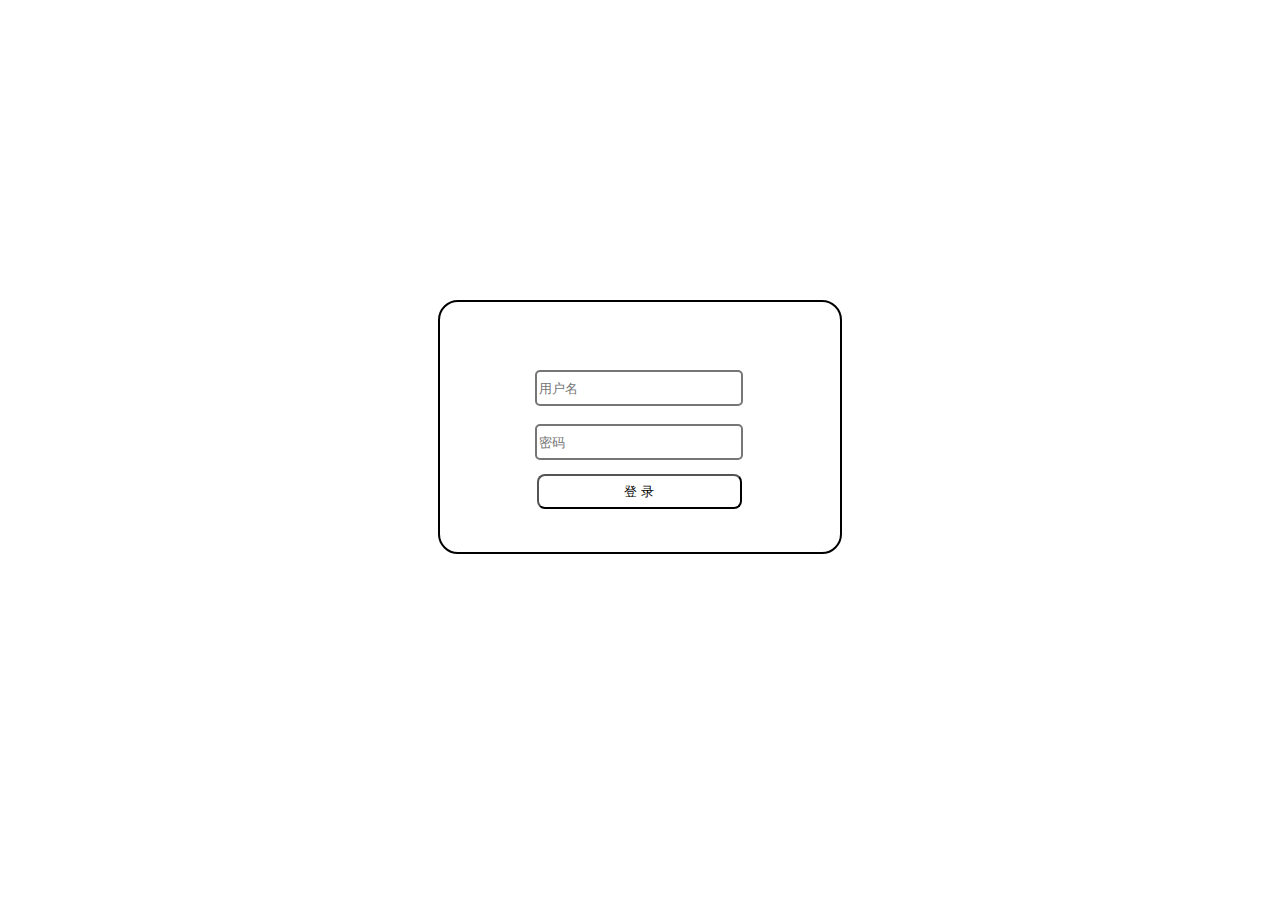
<file: index.html>
<!DOCTYPE html>
<html>
	<head>
		<meta charset="UTF-8">
		<title>login</title>
		<link rel="stylesheet" href="css/index.css" type="text/css">
		<script src="script/whole.js"></script>
	</head>

	<body onload=login(); onresize=login();>
	
		<div class="login" id="login">

			<div class="information">

				<form action="pages/login.php" method="post" onsubmit="return check()">	

					<table>
						<tbody>
							<tr>
								<td><input type="text" id="username" name="username" class="text" placeholder="用户名" ></td></tr>
							<tr>
								<td><div id="name"></div></td></tr>
							<tr>
								<td><input type="password" id="userpasswd" name="userpasswd" class="text" placeholder="密码"></td></tr>
							<tr>
								<td><input type="submit" value="登 录" class="logbt"></td></tr>
						</tbody>
					</table>

				</form>
			</div>
		</div>
	</body>

</html>
</file>
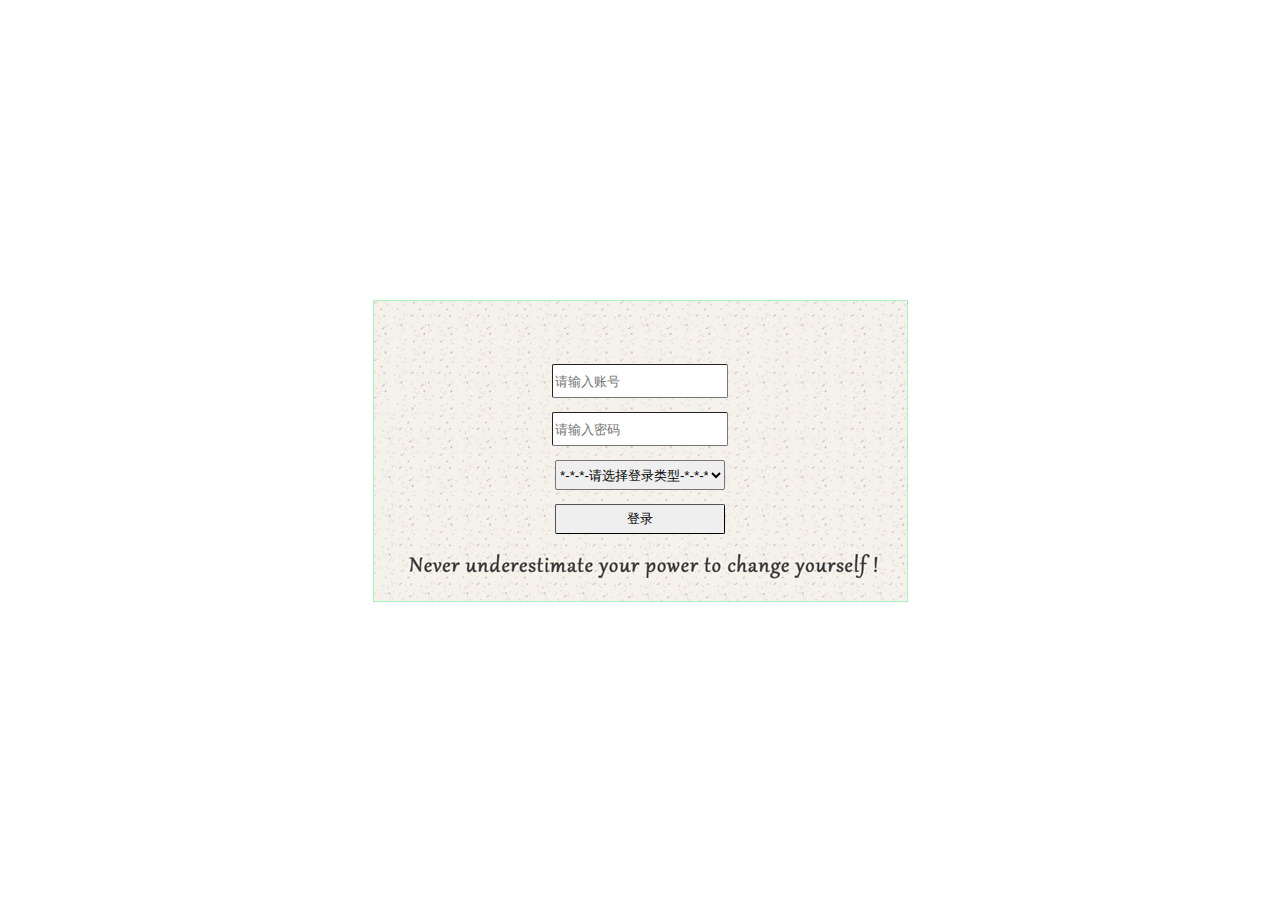
<file: pages/Dormitory/index.html>
<!DOCTYPE html>
<html>
<head>
	<title>Domitory</title>
	<meta charset="utf-8" />
	<link rel="stylesheet" type="text/css" href="../../css/index_D.css">
	<script src="../../script/whole.js"></script>
	<script>
	function check(){
	if(isNull(form1.username.value)) {
		alert('请输入账号')
		return false
	}
	else if (isNull(form1.userpasswd.value)) {
		alert('请输入密码')
		return false
	}
	else if(isNull(form1.flag.value)) {
		alert('请选择登录类型')
		return false
	}
}

function isNull(str){
	if ( str == "" ) return true;
	var regu = "^[ ]+$";
	var re = new RegExp(regu);
	return re.test(str);
}

</script>
</head>
<body onload="login();">
	<div id="login" class="login">
		<form action="login.php" method="post" name="form1" onsubmit="return check()">
			<table>
				<tr>
					<td><input type="text" name="username" id="username" placeholder="请输入账号"></td>
				</tr>
				<tr>
					<td><input type="password" name="userpasswd" id="userpasswd" placeholder="请输入密码"></td>
				</tr>
				<tr>
					<td>
						<select name="flag" id="flag">
							<option value="0" selected="selected">*-*-*-请选择登录类型-*-*-*</option>
							<option value="1">学&nbsp;&nbsp;&nbsp;&nbsp;生</option>
							<option value="2">管理员</option>
						</select>
					</td>
				</tr>
				<tr>
					<td><input type="submit" value="登录"></td>
				</tr>
			</table>
		</form>
	</div>
</body>
</html>
</file>
<file: css/index.css>
.login{
	width: 400px;
	height: 250px;
	border: rgba(0, 0, 0, 1) solid 2px;
	border-radius: 20px;
	background-color: rgba(255,255,255,0.5);
	margin: auto;

}

.text{
	width: 200px;
	height: 30px;
	margin-top: 10px;
	border-radius: 5px;
	border-style: solid;
}

.logbt{
	width: 205px;
	height: 35px;
	border-radius: 8px;
	margin-top: 10px;
	background-color: white;
	outline: 0;
	border-color: black;
}

.information{
	margin: 55px auto;
	position: relative;
	left: 23%;

}

a{
	color: black;
	font-size: 15px;
	font-weight: bolder;
}

body{
	/*background-color: #D8DBE2;*/
	background-repeat: no-repeat;
	background-size: 100%;
	text-align: center;
}
</file>
<file: css/index_D.css>
.login{
	width: 533px;
	height: 300px;
	border: rgba(0, 253, 94, 0.3) solid 1px;
	/*border-radius: 10px;*/
	/*background-color: #999999;*/
	background-color: rgba(153 ,153 ,153 ,0.5);
	margin: auto;
	text-align: center;
	background-image: url("../../images/D_login_bg.jpg"); 
}

table{
	margin: auto;
	padding-top: 50px;
}

input,select{
	height: 30px;
	width: 170px;
	border-radius: 2px;
	border-width: 1px;
	margin-top: 10px;
}
</file>
